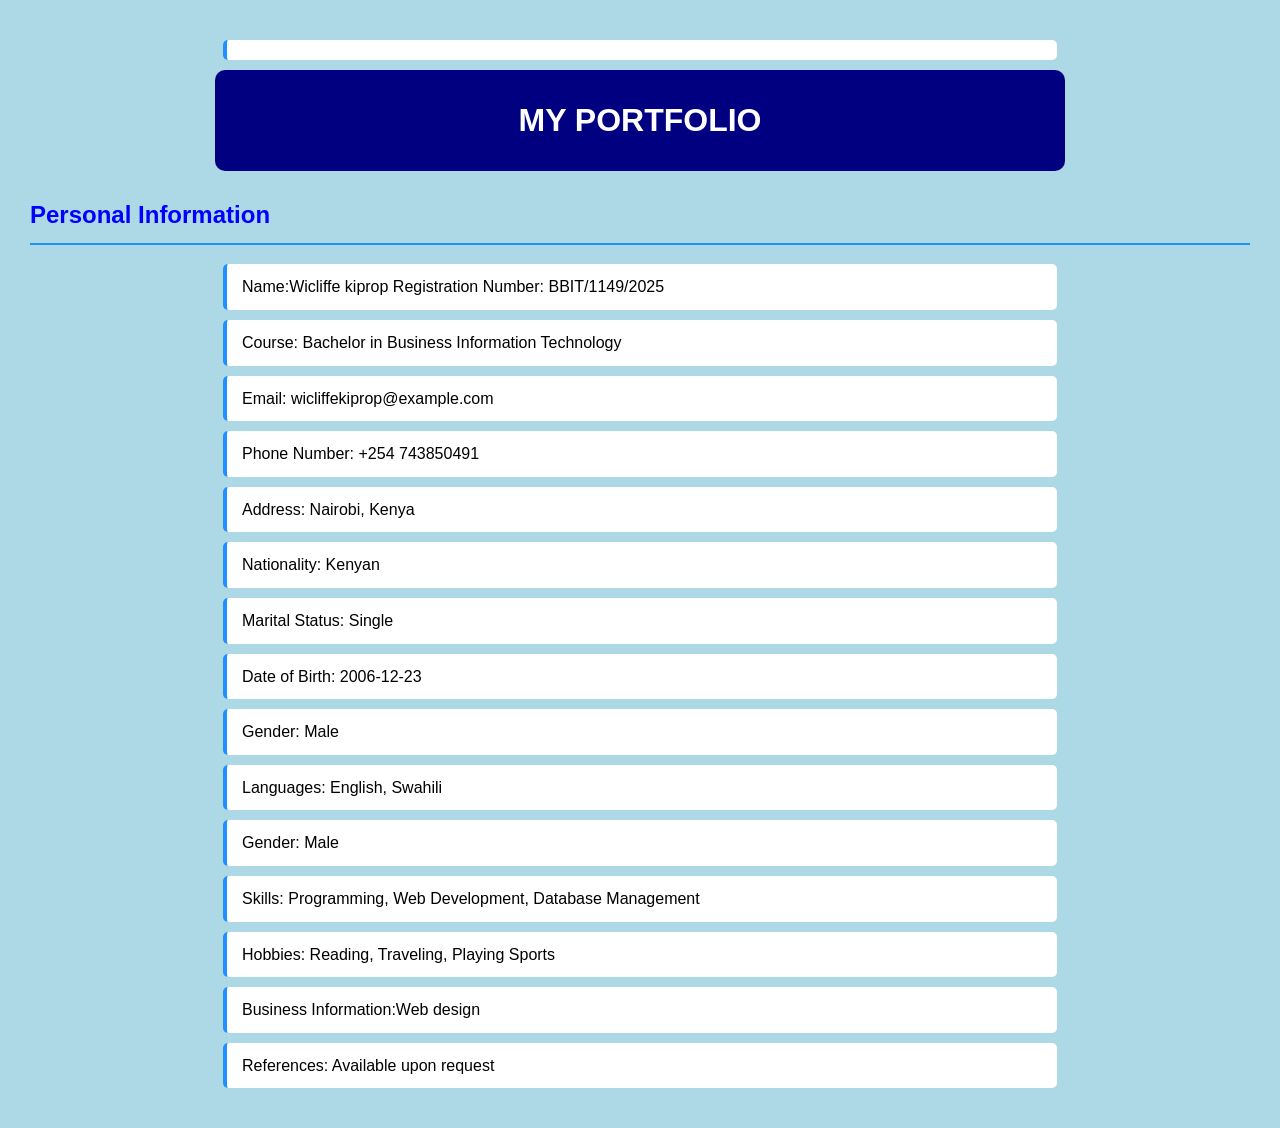
<file: kipropwicliffe.html>
<html> 
    <head>
        <link rel="stylesheet" href="kipropwicliffe.css">
      </head>
              <body>
                <p></p>
                 <h1>MY PORTFOLIO</h1>
                 <h2>Personal Information</h2>
                 <p>Name:Wicliffe kiprop Registration Number: BBIT/1149/2025</p>
                 <p>Course: Bachelor in Business Information Technology</p>
                 <p>Email: wicliffekiprop@example.com</p>
                 <p>Phone Number: +254 743850491</p>
                 <p>Address: Nairobi, Kenya</p>
                 <p>  Nationality: Kenyan</p>
                 <p>Marital Status: Single<br></h7>
                 <p>Date of Birth: 2006-12-23<br></p>    
                 <p>Gender: Male<br></p>
                 <p>Languages: English, Swahili<br></p>
                 <p>Gender: Male<br></p>
                 <p>Skills: Programming, Web Development, Database Management<br></p>
                 <p>Hobbies: Reading, Traveling, Playing Sports<br></p>
                 <p> Business Information:Web design<br></p>
                 <p> References: Available upon request </p>
             </body>
</html>
</file>
<file: kipropwicliffe.css>
/* General page styling */
body {
    font-family: Arial, sans-serif;
    background-color: lightblue;
    margin: 0;
    padding: 30px;
    color: black;
    line-height: 1.6;
}

/* Main heading */
h1 {
    text-align: center;
    background-color: navy;
    color: white;
    padding: 25px;
    margin: 0 auto 25px;
    max-width: 800px;
    border-radius: 10px;
}

/* Section headings */
h2 {
    color: blue;
    border-bottom: 2px solid dodgerblue;
    padding-bottom: 8px;
    margin-top: 25px;
}

/* Content styling */
p {
    background-color: white;
    padding: 10px 15px;
    margin: 10px auto;
    max-width: 800px;
    border-left: 4px solid dodgerblue;
    border-radius: 5px;
}

/* Hover effect */
p:hover {
    background-color: lightyellow;
}

/* Mobile phone styling */
@media (max-width: 600px) {
    body {
        padding: 10px;
    }

    h1 {
        font-size: 24px;
        padding: 15px;
    }

    h2 {
        font-size: 20px;
    }
}
</file>
